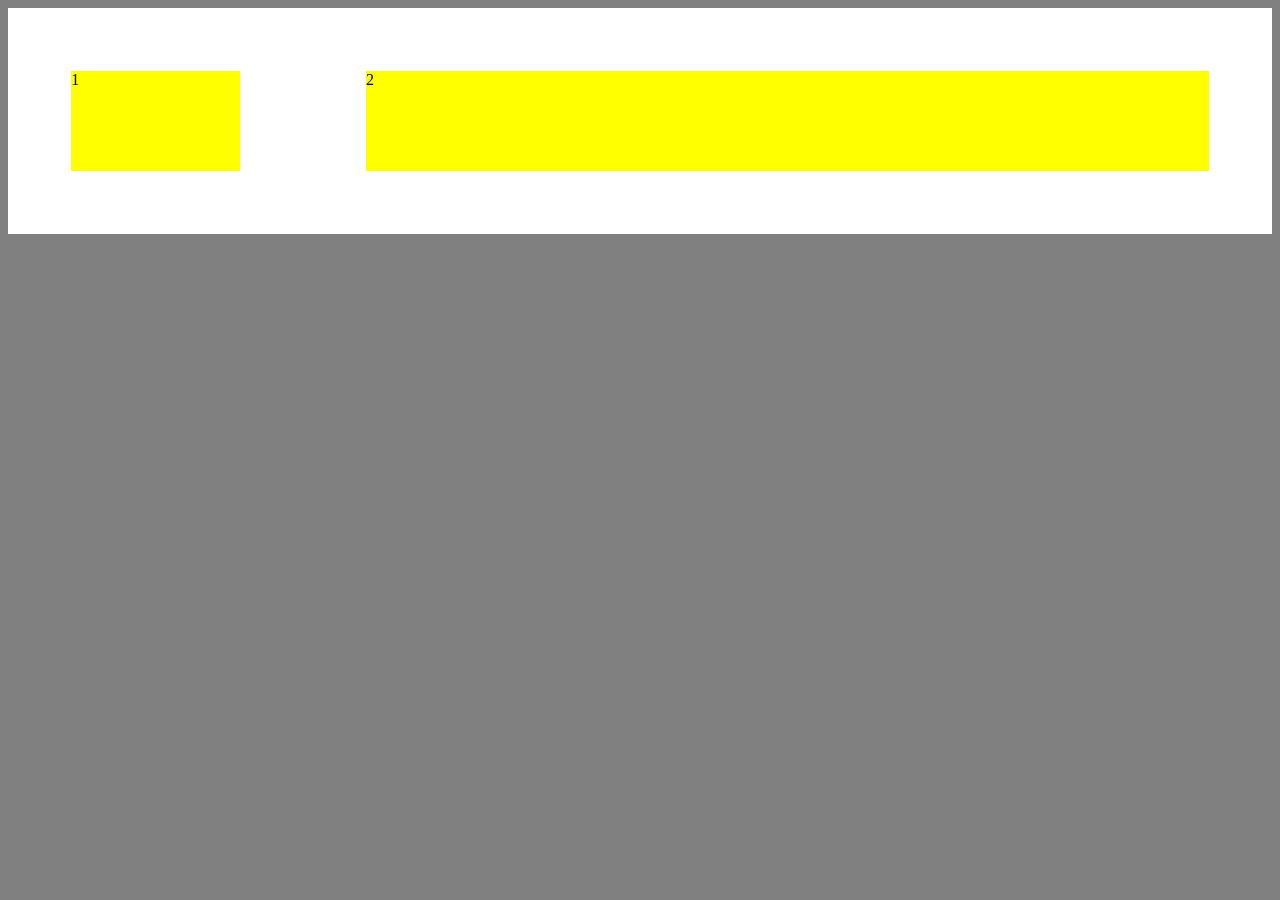
<file: Week2/tuesday/lecture-flex-box/index.html>
<!DOCTYPE html>
<html lang="en" dir="ltr">
  <head>
    <meta charset="utf-8">
    <title>Flex Box Demo</title>
    <link rel="stylesheet" href="css/style.css">
  </head>
  <body>
    <div class="flex-container">
      <div class="content" id="content1">1</div>
      <div class="content" id="content2">2</div>
      <!-- <div class="content" id="content3">3</div>
      <div class="content" id="content4">4</div> -->
    </div>
  </body>
</html>
</file>
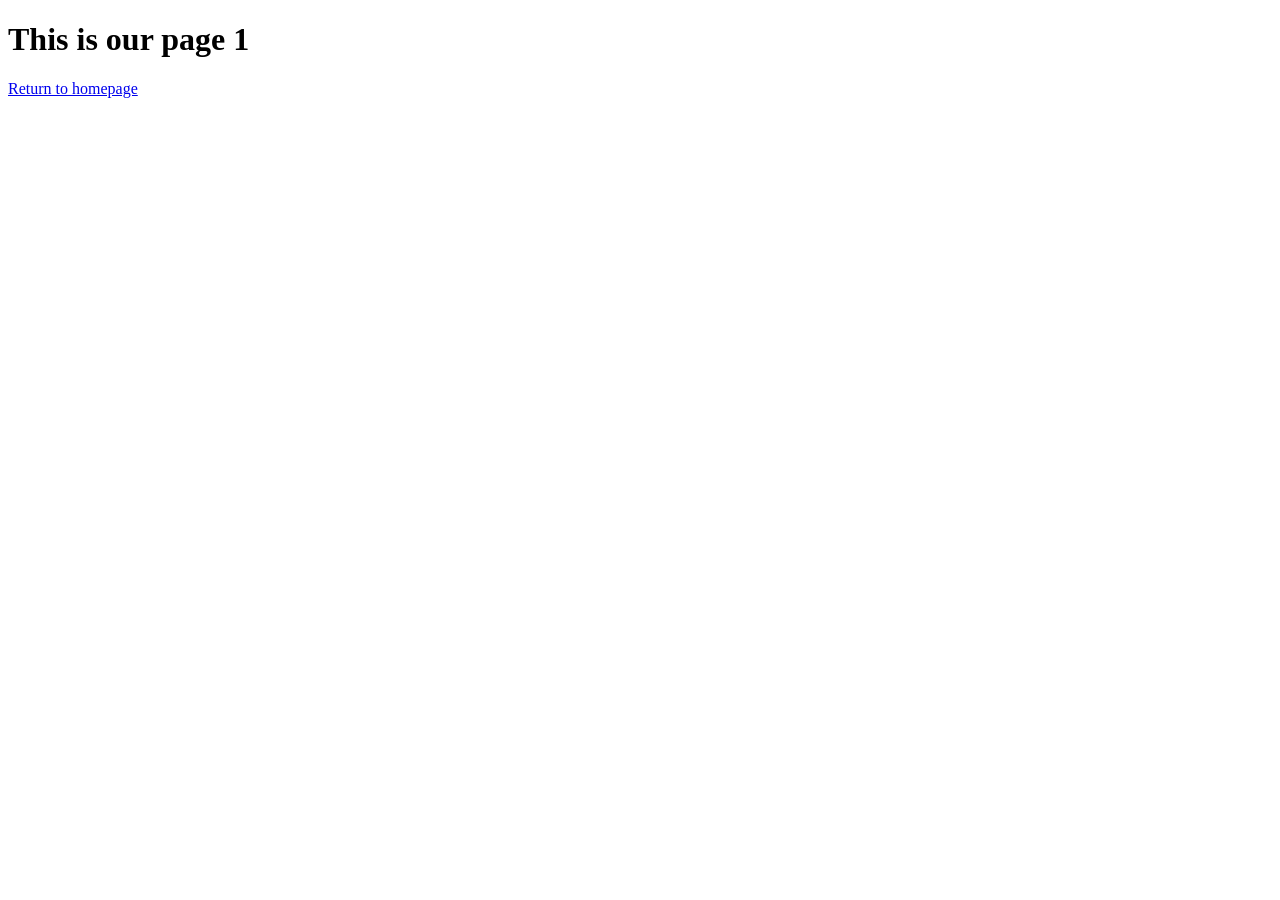
<file: Week1/lecture/page-1.html>
<!DOCTYPE html>
<html lang="en" dir="ltr">
  <head>
    <meta charset="utf-8">
    <title></title>
  </head>
  <body>
    <h1>This is our page 1</h1>

    <a href="index.html">Return to homepage</a>
  </body>
</html>
</file>
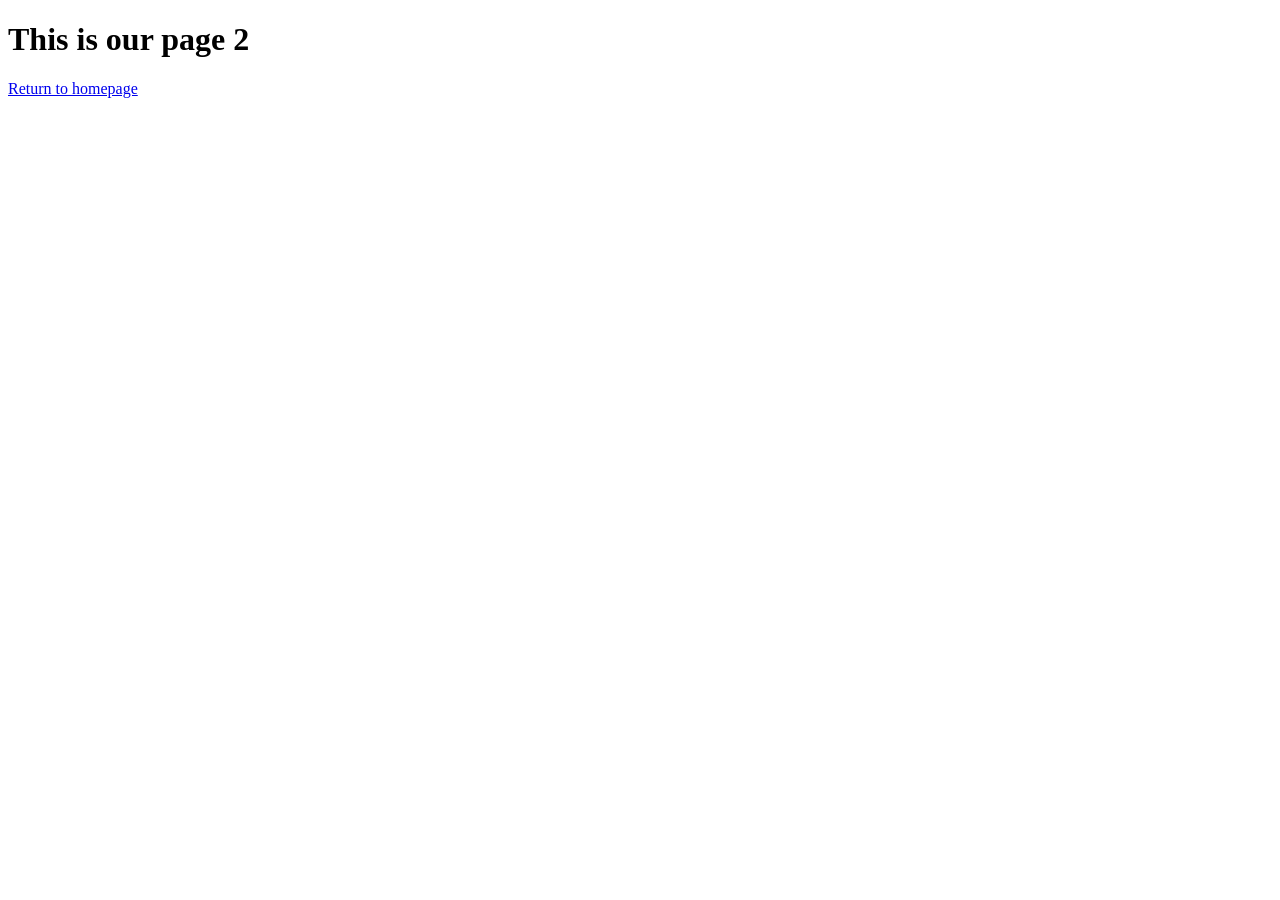
<file: Week1/lecture/page-2.html>
<!DOCTYPE html>
<html lang="en" dir="ltr">
  <head>
    <meta charset="utf-8">
    <title></title>
  </head>
  <body>
    <h1>This is our page 2</h1>

    <a href="index.html">Return to homepage</a>
  </body>
</html>
</file>
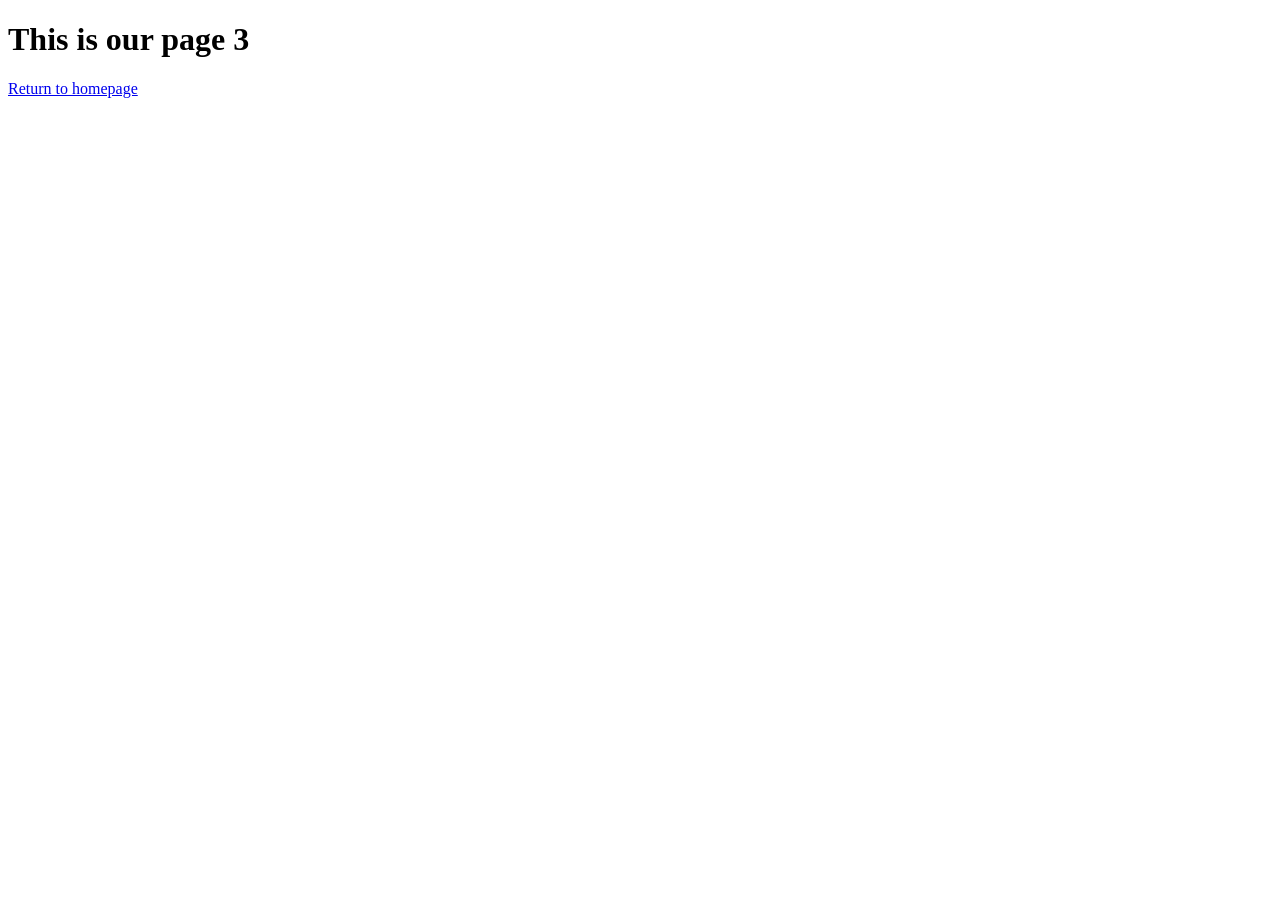
<file: Week1/lecture/page-3.html>
<!DOCTYPE html>
<html lang="en" dir="ltr">
  <head>
    <meta charset="utf-8">
    <title></title>
  </head>
  <body>
    <h1>This is our page 3</h1>

    <a href="index.html">Return to homepage</a>
  </body>
</html>
</file>
<file: Week2/tuesday/lecture-flex-box/css/style.css>
* {
  background-color: grey;
}

.flex-container {
  display: flex;
  /* flex-wrap: wrap; */
  background-color: white;
}

.content {
  height: 100px;
  /* width: 100px; */
  background-color: yellow;
  margin: 5%;
}

#content1 {
  flex: 15%;
}

#content2 {
  flex: 75%;
}
</file>
